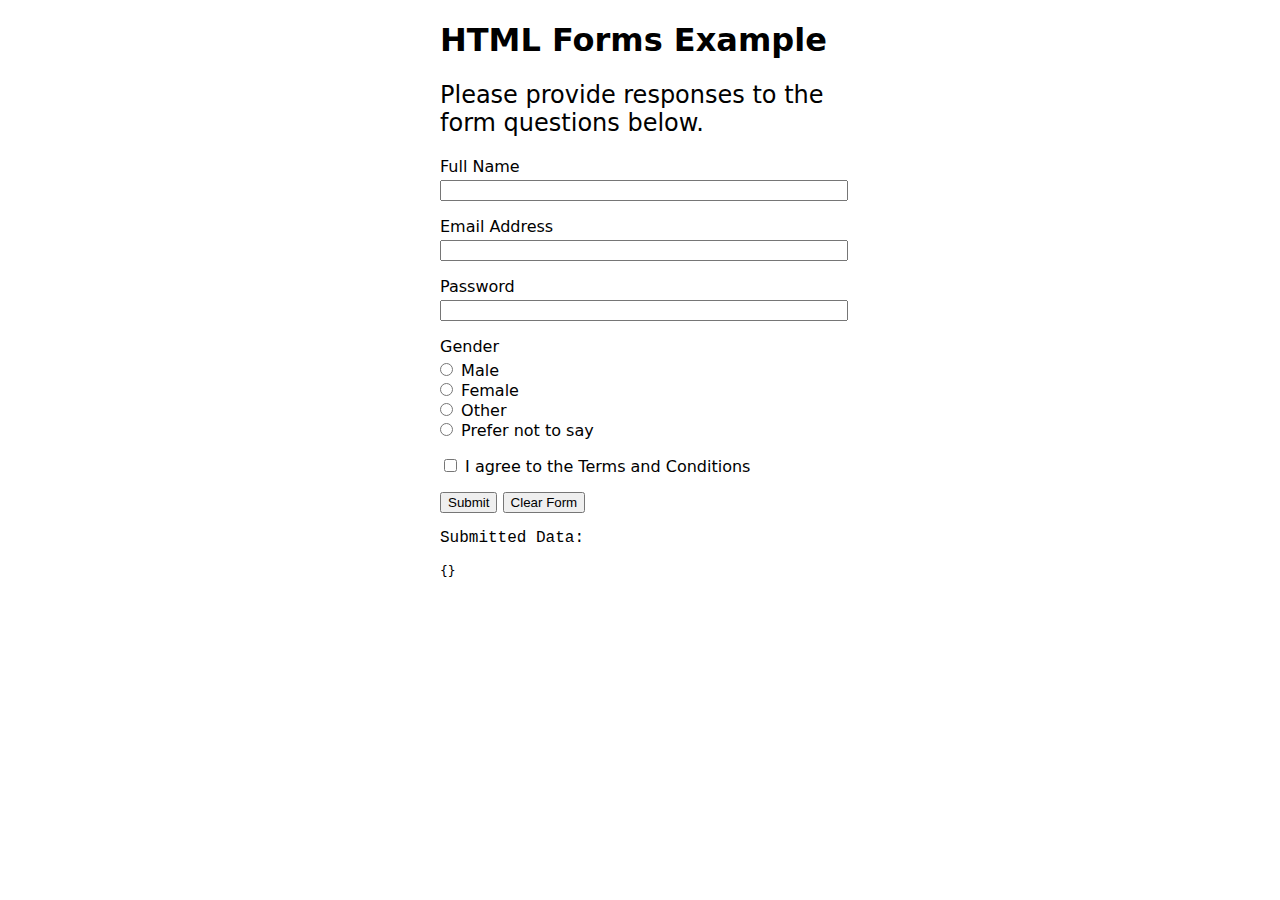
<file: html-forms/index.html>
<!DOCTYPE html>
<html lang="en">
<head>
    <meta charset="UTF-8">
    <meta name="viewport" content="width=device-width, initial-scale=1.0">
    <style>

        /*
         *  Basic styles for the site, including adding whitespace and default fonts.
         *
         *  This does not reset or override any browser defaults...try to view this page
         *  in multiple different browsers to see the differences!
         */

        body {
            font-family: system-ui, -apple-system, BlinkMacSystemFont, 'Segoe UI', Roboto, Oxygen, Ubuntu, Cantarell, 'Open Sans', 'Helvetica Neue', sans-serif;
            max-width: 25rem;
            margin: auto;
        }
        h2 {
            font-weight: 300;
        }
        input:not(input[type='radio']):not(input[type='checkbox']) {
            width: 100%;
        }
        label:has(+ :not(input[type='radio'])){
            display: block;
            margin-bottom: .25em;
        }
        label:has(+ input[type='radio']) {
            display: inline-block;
        }
        input[type='radio'] {
            display: inline-block;
            margin-left: auto;
        }
        div {
            margin-bottom: 1em;
        }
        div > div {
            margin-bottom: 0em;
        }
    </style>
    <title>My First HTML Form</title>
</head>
<body>
    <h1>HTML Forms Example</h1>
    <h2>Please provide responses to the form questions below.</h2>
    <form id="my_first_form">
        <div>
            <label for="name">Full Name</label>
            <input type="text" name="name" id="name" required />
        </div>
        <div>
            <label for="email">Email Address</label>
            <input type="email" name="email" id="email" required />
        </div>
        <div>
            <label for="password">Password</label>
            <input type="password" name="password" id="password" required />
        </div>
        <div>
            <label>Gender</label>
            <div>
                <div>
                    <input type="radio" name="gender" id="male_gender" value="male">
                    <label for="male_gender">Male</label>
                </div>
                <div>
                    <input type="radio" name="gender" id="female_gender" value="female">
                    <label for="female_gender">Female</label>
                </div>
                <div>
                    <input type="radio" name="gender" id="other_gender" value="other">
                    <label for="other_gender">Other</label>
                </div>
                <div>
                    <input type="radio" name="gender" id="prefer_not_say_gender" value="prefer_not_say">
                    <label for="prefer_not_say_gender">Prefer not to say</label>
                </div>
            </div>
        </div>
        <div>
            <input type="checkbox" name="terms_agree" id="terms_agree" required />
            <label for="terms_agree">I agree to the Terms and Conditions</label>
        </div>
        <div>
            <button type="submit">Submit</button>
            <button type="reset">Clear Form</button>
        </div>
    </form>
    <div style="font-family: \'Courier New\', Courier, monospace;">
        <p>
            Submitted Data:
        </p>
        <pre id="result">{}</pre>
    </div>
    <script type="text/javascript">
        
        /*
         *  Vanilla javascript to "process" the form data.  Fields
         *  which are not entered are not included in the output.
         */

        const form = document.getElementById("my_first_form")
        const result = document.getElementById("result")
        form.addEventListener("submit", (event)=>{
            event.preventDefault();
            let data = new FormData(event.target);
            let entries = Object.fromEntries(data.entries());
            console.log(entries)
            result.innerHTML = JSON.stringify(entries, undefined, 2)
        })
        form.addEventListener("reset", () => result.innerHTML = "{}")
    </script>
</body>
</html>
</file>
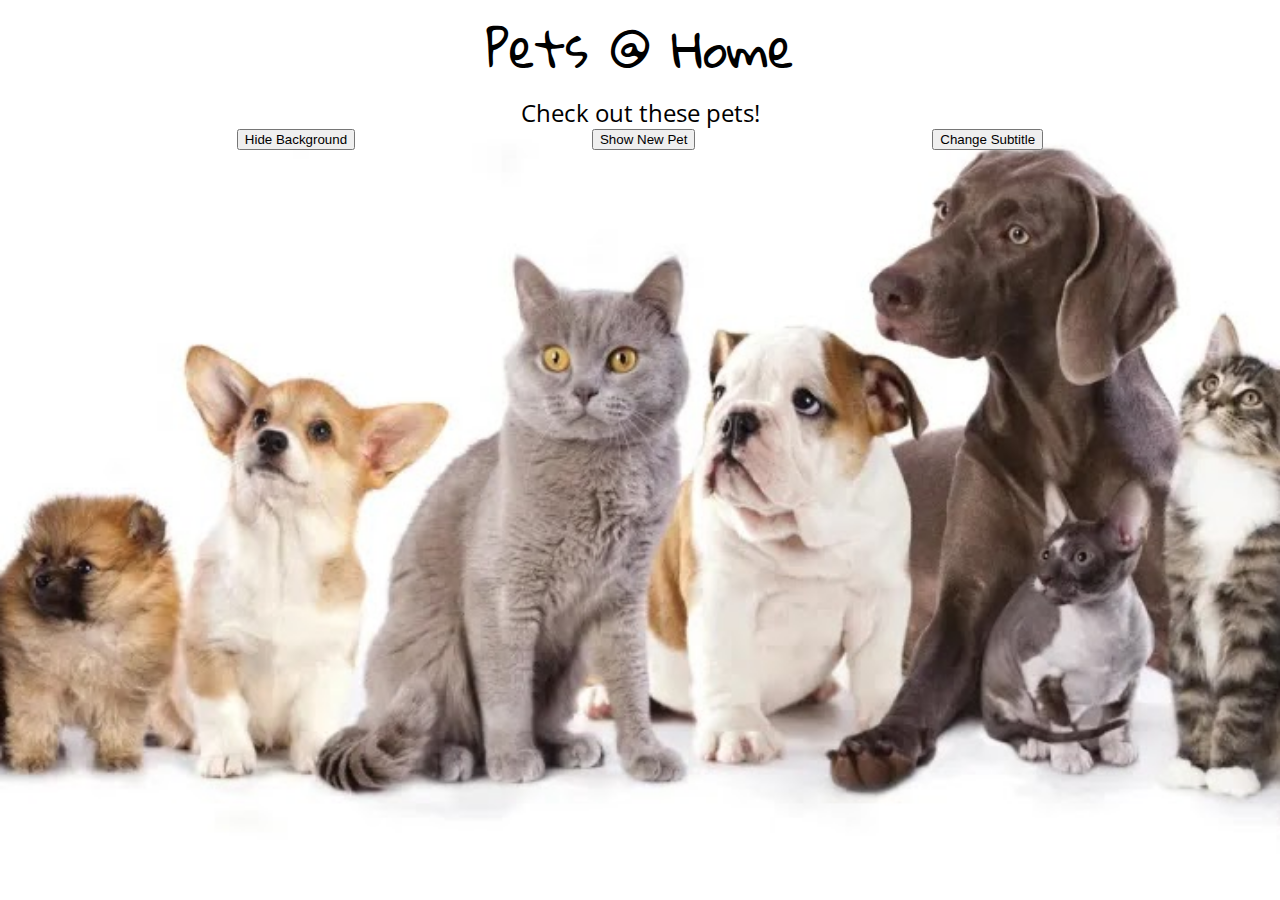
<file: javascript-code-challenge/index.html>
<!DOCTYPE html>
<html lang="en">
<head>
    <meta charset="UTF-8">
    <meta name="viewport" content="width=device-width, initial-scale=1.0">
    <link rel="preconnect" href="https://fonts.googleapis.com">
    <link rel="preconnect" href="https://fonts.gstatic.com" crossorigin>
    <link href="https://fonts.googleapis.com/css2?family=Gloria+Hallelujah&family=Open+Sans:ital,wght@0,300..800;1,300..800&display=swap" rel="stylesheet">
    <link rel="stylesheet" href="./css/default.css">
    <script src="./js/script.js"></script>
    <title>Code Challenge 5</title>
</head>
<body>
    <section id="main-section">
        <div class="title">Pets @ Home</div>
        <div class="subtitle" id="subtitle">Check out these pets!</div>
        <div class="buttons">
            <button id="btn-hide">Hide Background</button>
            <button id="btn-new-pet">Show New Pet</button>
            <button id="btn-change-subtitle">Change Subtitle</button>    
        </div>
    </section>
</body>
</html>
</file>
<file: javascript-code-challenge/css/default.css>
html, body {
    margin: 0;
    height: 100vh;
    width: 100vw;
    font-family: "Open Sans", sans-serif
}

section {
    height: 100%;
    width: 100%;
    background-image: url('../images/pets.jpg');
    background-repeat: no-repeat;
    background-size: cover;
    background-position: center;
}

.title {
    margin: 0;
    font-family: "Gloria Hallelujah", cursive;
    font-size: 3rem;
    text-align: center;
}

.subtitle {
    font-size: 1.5rem;
    text-align: center;
}

.buttons {
    display: flex;
    justify-content: space-evenly;
    margin: 0 auto;
}

.w-50 {
    width: 50%;
    display: block;
    margin: 0 auto;
}
</file>
